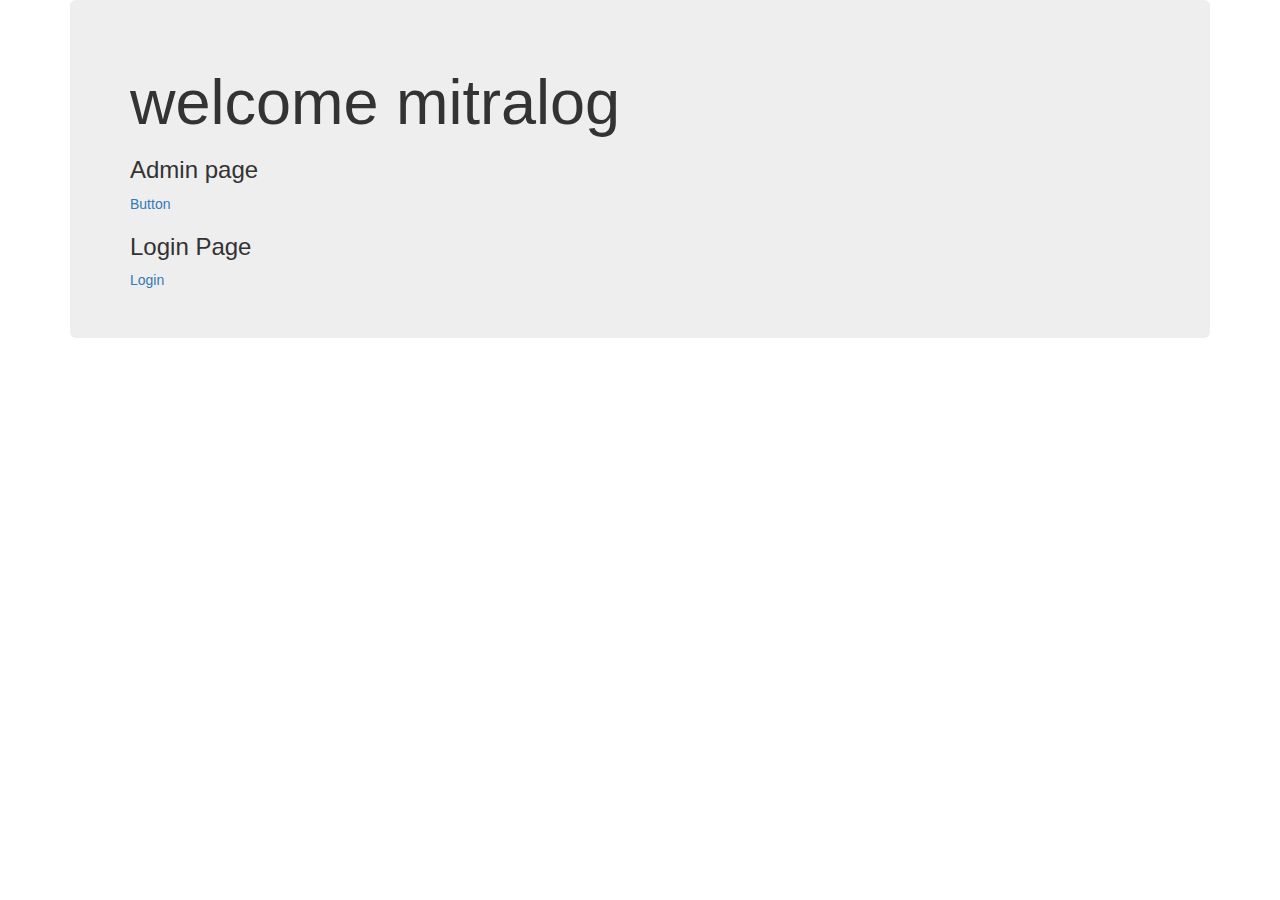
<file: takesome/templates3/usr.html>
<!DOCTYPE html>
<html lang="en" dir="ltr">
  <head>
    <meta charset="utf-8">
    <title></title>
    <link rel="stylesheet" href="https://maxcdn.bootstrapcdn.com/bootstrap/3.3.7/css/bootstrap.min.css" integrity="sha384-BVYiiSIFeK1dGmJRAkycuHAHRg32OmUcww7on3RYdg4Va+PmSTsz/K68vbdEjh4u" crossorigin="anonymous">

  </head>
  <body>
    <div class="container">
        <div class="jumbotron">
          <h1>welcome mitralog</h1>
          <h3>Admin page</h3>
          <a href="http://127.0.0.1:8000/admin/">Button</a>
          <h3>Login Page</h3>
          <a href="http://127.0.0.1:8000/here/">Login</a>
        </div>
    </div>
  </body>
</html>
</file>
